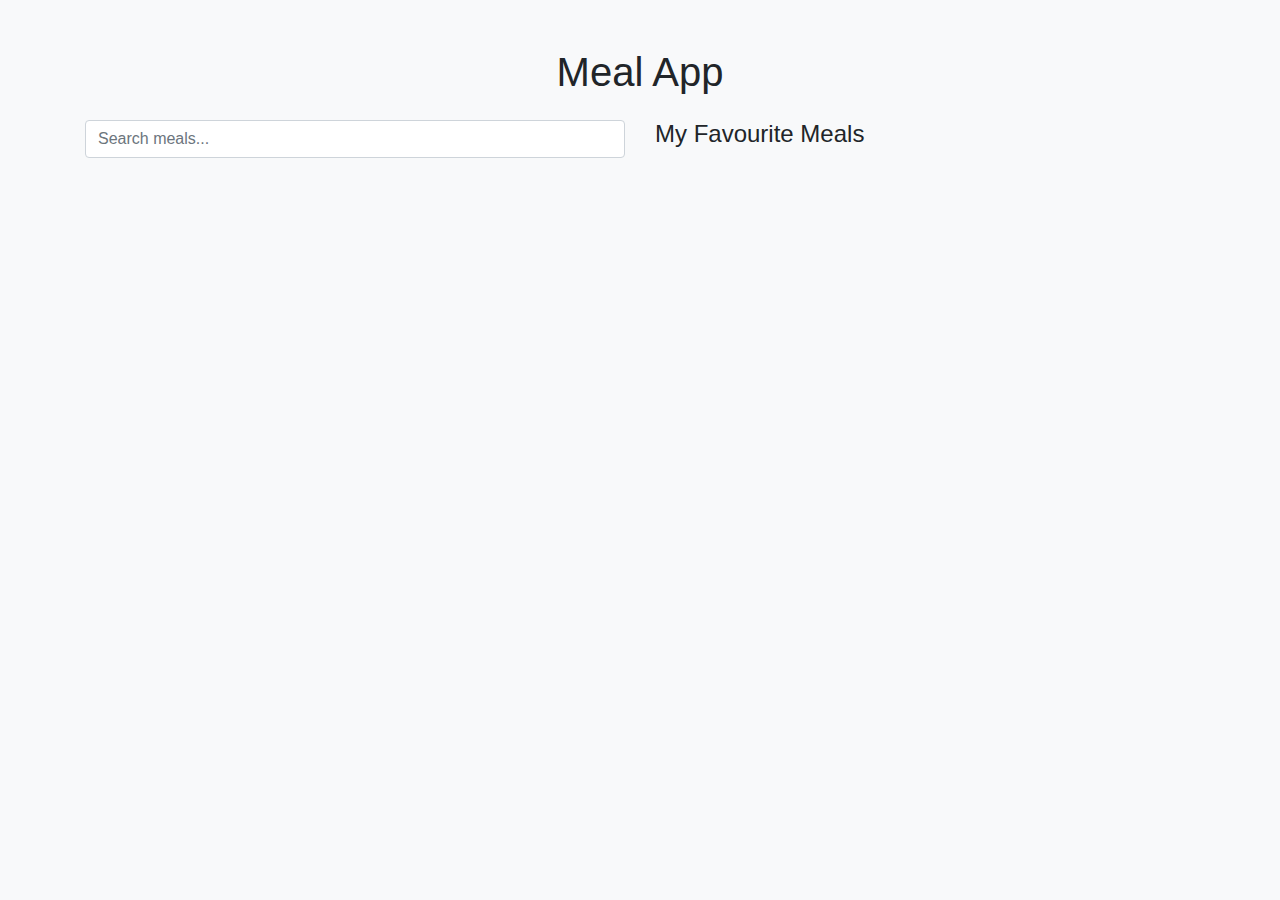
<file: index.html>
<!DOCTYPE html>
<html lang="en">
<head>
    <meta charset="UTF-8">
    <meta name="viewport" content="width=device-width, initial-scale=1.0">
    <title>Meal App</title>
    <link rel="stylesheet" href="https://stackpath.bootstrapcdn.com/bootstrap/4.5.2/css/bootstrap.min.css">
    <link rel="stylesheet" href="index.css">
</head>
<body>
    <div class="container mt-5">
        <h1 class="text-center mb-4">Meal App</h1>
        <div class="row">
            <div class="col-md-6">
                <!-- Search Form -->
                <form id="searchForm" class="mb-4">
                    <div class="form-group">
                        <input type="text" id="searchInput" class="form-control" placeholder="Search meals...">
                    </div>
                </form>
                <!-- Search Results -->
                <div id="searchResults"></div>
            </div>
            <div class="col-md-6">
                <!-- My Favourite Meals -->
                <h4>My Favourite Meals</h4>
                <ul id="favouriteMeals" class="list-group mb-4">
                    <!-- Favourite meals will be dynamically added here -->
                </ul>
            </div>
        </div>
    </div>

    <script src="index.js"></script>
</body>
</html>
</file>
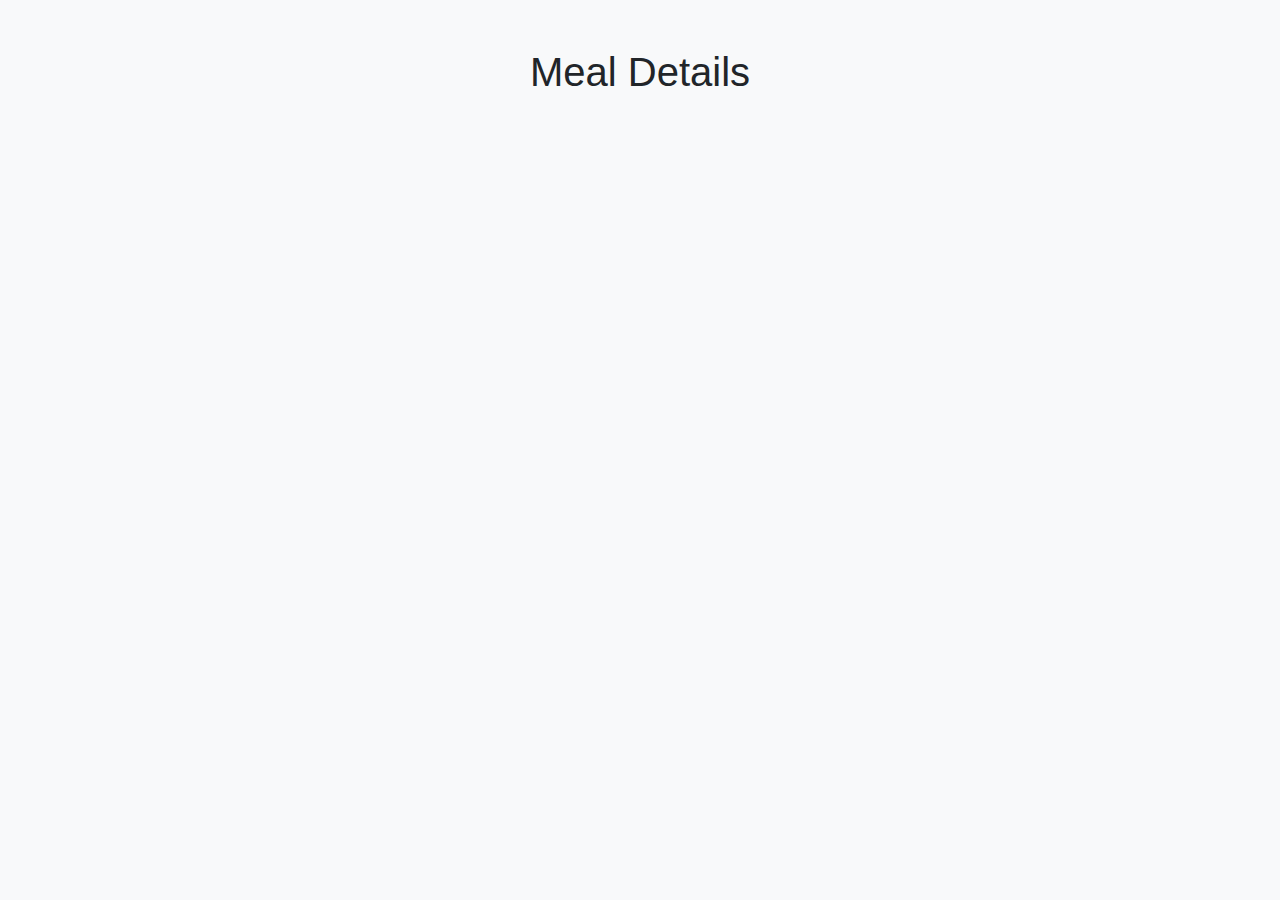
<file: meal.html>
<!DOCTYPE html>
<html lang="en">
<head>
    <meta charset="UTF-8">
    <meta name="viewport" content="width=device-width, initial-scale=1.0">
    <title>Meal Details</title>
    <link rel="stylesheet" href="https://stackpath.bootstrapcdn.com/bootstrap/4.5.2/css/bootstrap.min.css">
    <link rel="stylesheet" href="index.css">
</head>
<body>
    <div class="container mt-5">
        <h1 class="text-center mb-4">Meal Details</h1>
        <div id="mealDetails"></div>
    </div>

    <script src="index.js"></script>
    <script>
        // Script for fetching and displaying meal details
        document.addEventListener('DOMContentLoaded', async () => {
            const params = new URLSearchParams(window.location.search);
            const mealId = params.get('id');
            if (mealId) {
                const meal = await getMealById(mealId);
                displayMealDetails(meal);
            }
        });

        async function getMealById(id) {
            const response = await fetch(`https://www.themealdb.com/api/json/v1/1/lookup.php?i=${id}`);
            const data = await response.json();
            return data.meals[0];
        }

        function displayMealDetails(meal) {
            const mealDetailsDiv = document.getElementById('mealDetails');
            mealDetailsDiv.innerHTML = `
                <div class="card mb-3">
                    <img src="${meal.strMealThumb}" class="card-img-top" alt="${meal.strMeal}">
                    <div class="card-body">
                        <h5 class="card-title">${meal.strMeal}</h5>
                        <p class="card-text">${meal.strInstructions}</p>
                    </div>
                </div>
            `;
        }
    </script>
</body>
</html>
</file>
<file: index.css>
body {
    background-color: #f8f9fa;
  }
  
  #mealList {
    max-height: 300px;
    overflow-y: auto;
  }
</file>
